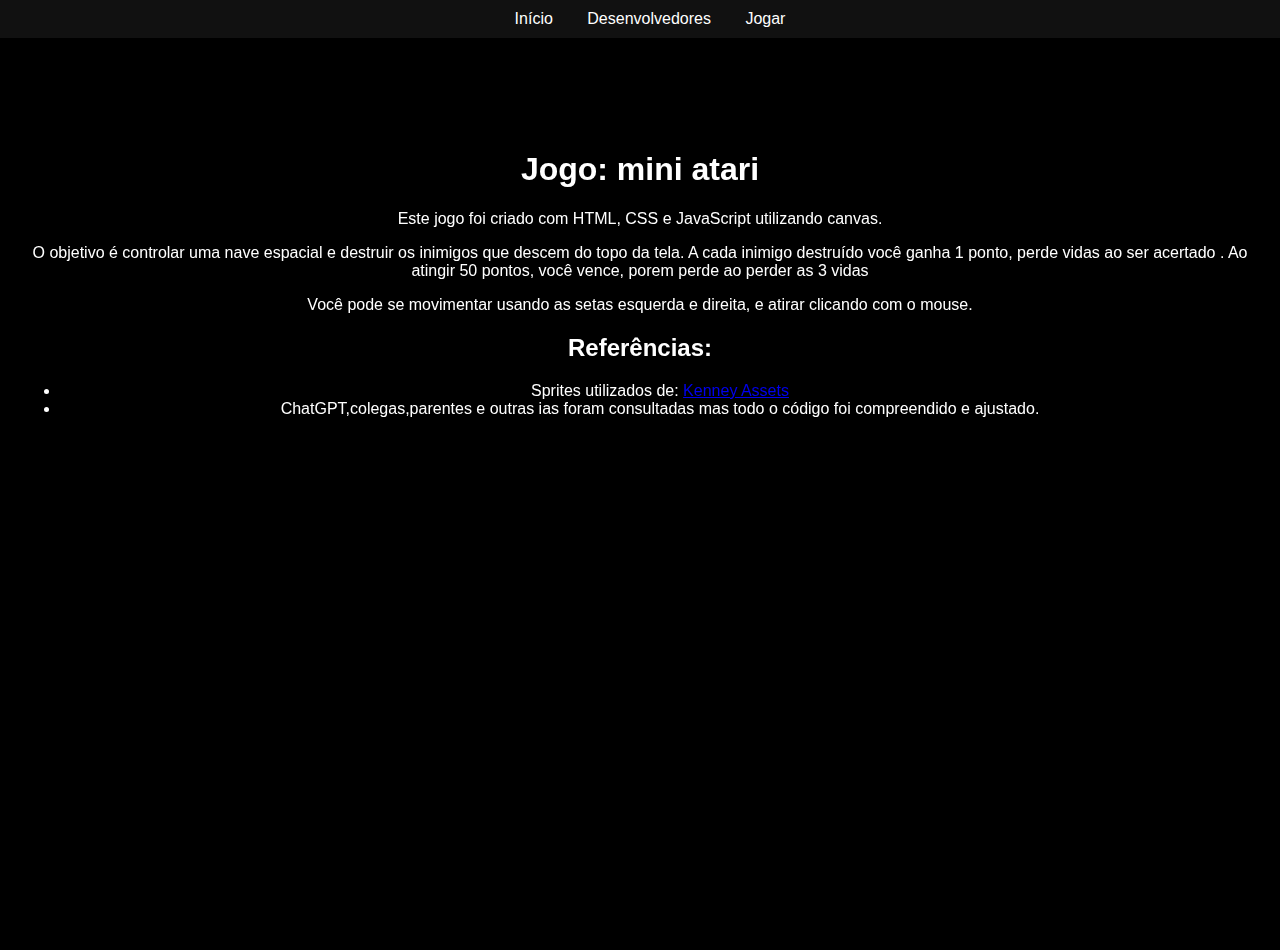
<file: jogo/index.html>
<!DOCTYPE html>
<html lang="pt-BR">
<head>
  <meta charset="UTF-8">
  <title>Sobre o Jogo</title>
  <link rel="stylesheet" href="style.css">
</head>
<body>
  <nav>
    <a href="index.html">Início</a>
    <a href="desenvolvedores.html">Desenvolvedores</a>
    <a href="jogo.html">Jogar</a>
  </nav>

  <main>
    <h1>Jogo: mini atari</h1>
    <p>Este jogo foi criado com HTML, CSS e JavaScript utilizando canvas.</p>
    <p>O objetivo é controlar uma nave espacial e destruir os inimigos que descem do topo da tela. A cada inimigo destruído você ganha 1 ponto, perde vidas ao ser acertado . Ao atingir 50 pontos, você vence, porem perde ao perder as 3 vidas</p>
    <p>Você pode se movimentar usando as setas esquerda e direita, e atirar clicando com o mouse.</p>

    <h2>Referências:</h2>
    <ul>
      <li>Sprites utilizados de: <a href="https://kenney.nl/assets">Kenney Assets</a></li>
      <li>ChatGPT,colegas,parentes e outras ias foram consultadas mas todo o código foi compreendido e ajustado.</li>
    </ul>
  </main>
</body>
</html>
</file>
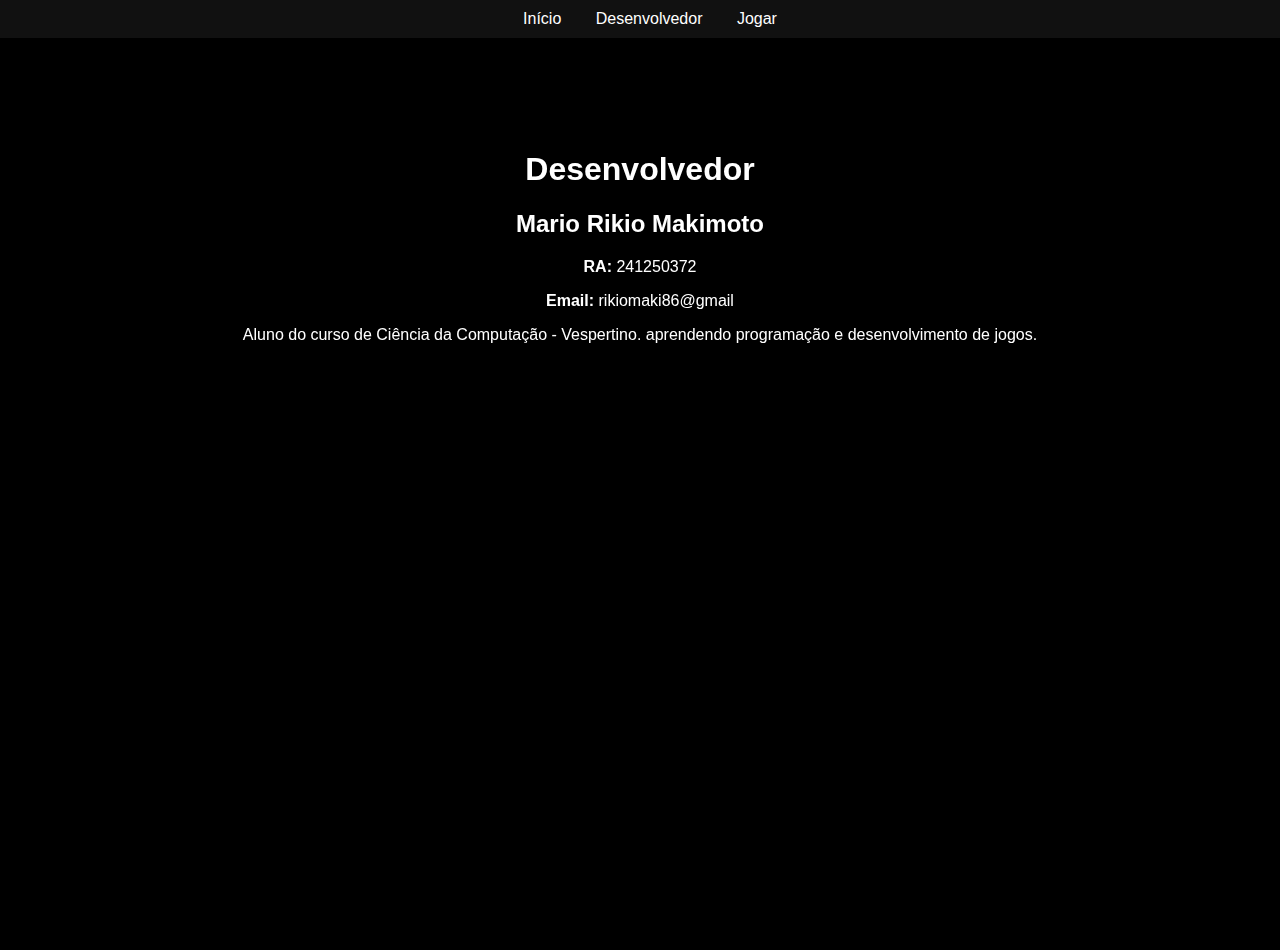
<file: jogo/desenvolvedores.html>
<!DOCTYPE html>
<html lang="pt-BR">
<head>
  <meta charset="UTF-8">
  <title>Desenvolvedor</title>
  <link rel="stylesheet" href="style.css">
</head>
<body>
  <nav>
    <a href="index.html">Início</a>
    <a href="desenvolvedores.html">Desenvolvedor</a>
    <a href="jogo.html">Jogar</a>
  </nav>

  <main>
    <h1>Desenvolvedor</h1>

    <section>
  <h2>Mario Rikio Makimoto</h2>
  <p><strong>RA:</strong> 241250372</p>
  <p><strong>Email:</strong> rikiomaki86@gmail</p>
  <p>Aluno do curso de Ciência da Computação - Vespertino. aprendendo programação e desenvolvimento de jogos.</p>
</section>
  </main>
</body>
</html>
</file>
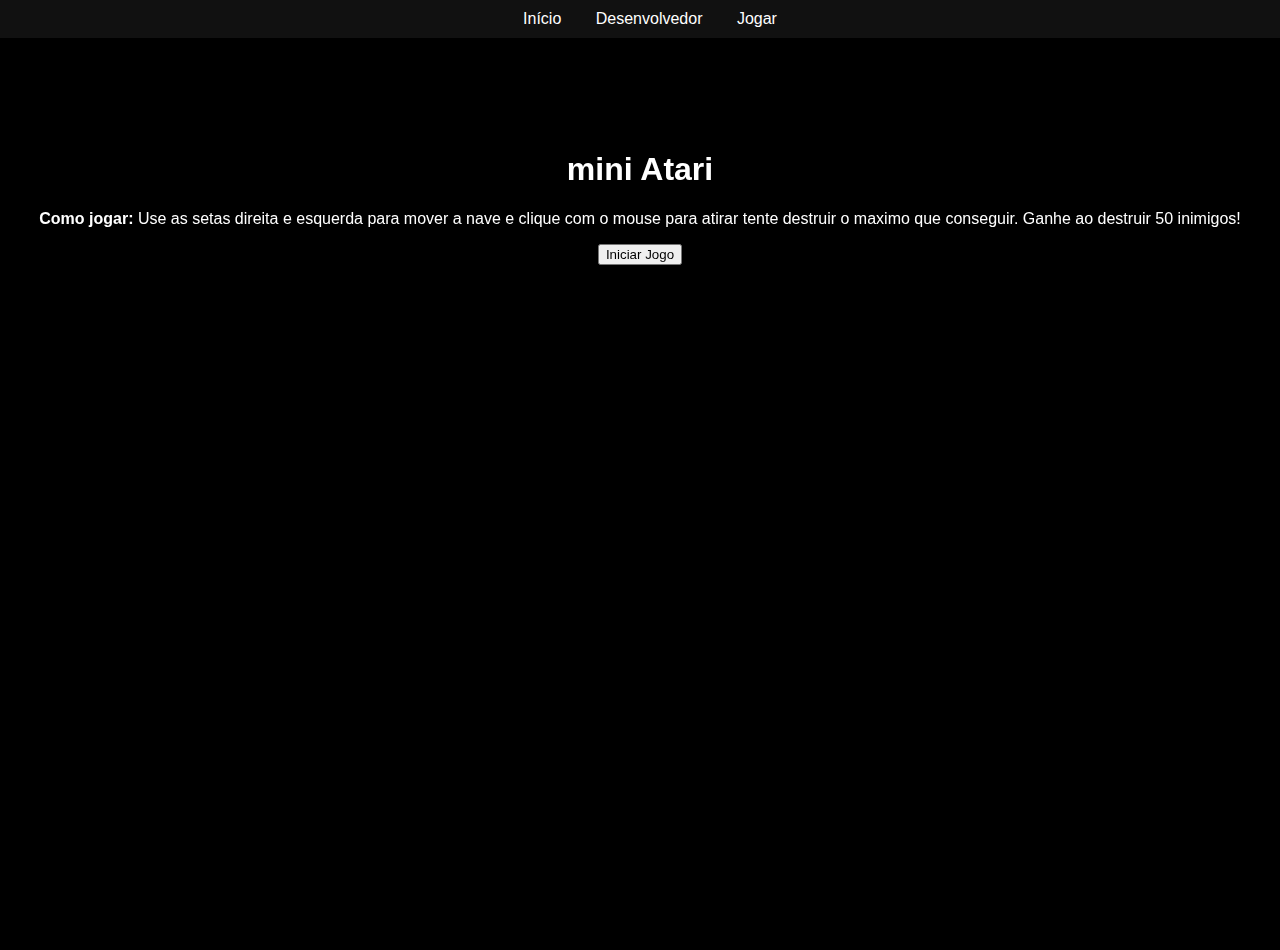
<file: jogo/jogo.html>
<!DOCTYPE html>
<html lang="pt-BR">
<head>
  <meta charset="UTF-8">
  <title>Atari</title>
  <link rel="stylesheet" href="style.css">
</head>
<body>
  <nav>
    <a href="index.html">Início</a>
    <a href="desenvolvedores.html">Desenvolvedor</a>
    <a href="jogo.html">Jogar</a>
  </nav>

  <main>
    <h1> mini Atari</h1>
    <p><strong>Como jogar:</strong> Use as setas direita e esquerda para mover a nave e clique com o mouse para atirar tente destruir o maximo que conseguir. Ganhe ao destruir 50 inimigos!</p>
    <button onclick="iniciarJogo()">Iniciar Jogo</button>
    <canvas id="meuCanvas" width="600" height="400" style="display:none;"></canvas>
  </main>

  <script src="script.js"></script>
</body>
</html>
</file>
<file: jogo/style.css>
body {
  margin: 0;
  background-color: black;
  color: white;
  font-family: Arial, sans-serif;
  text-align: center;
  min-height: 100vh;
  padding-top: 50px;
}

nav {
  background-color: #111;
  padding: 10px;
  position: fixed;
  top: 0;
  width: 100%;
}

nav a {
  color: white;
  text-decoration: none;
  margin: 0 15px;
}

main {
  margin-top: 60px;
  padding: 20px;
}

/* Fundo com estrelas */
body::before {
  content: '';
  position: fixed;
  width: 100%;
  height: 100%;
  background-image: url('https://www.transparenttextures.com/patterns/stardust.png');
  opacity: 0.2;
  z-index: -1;
}
</file>
